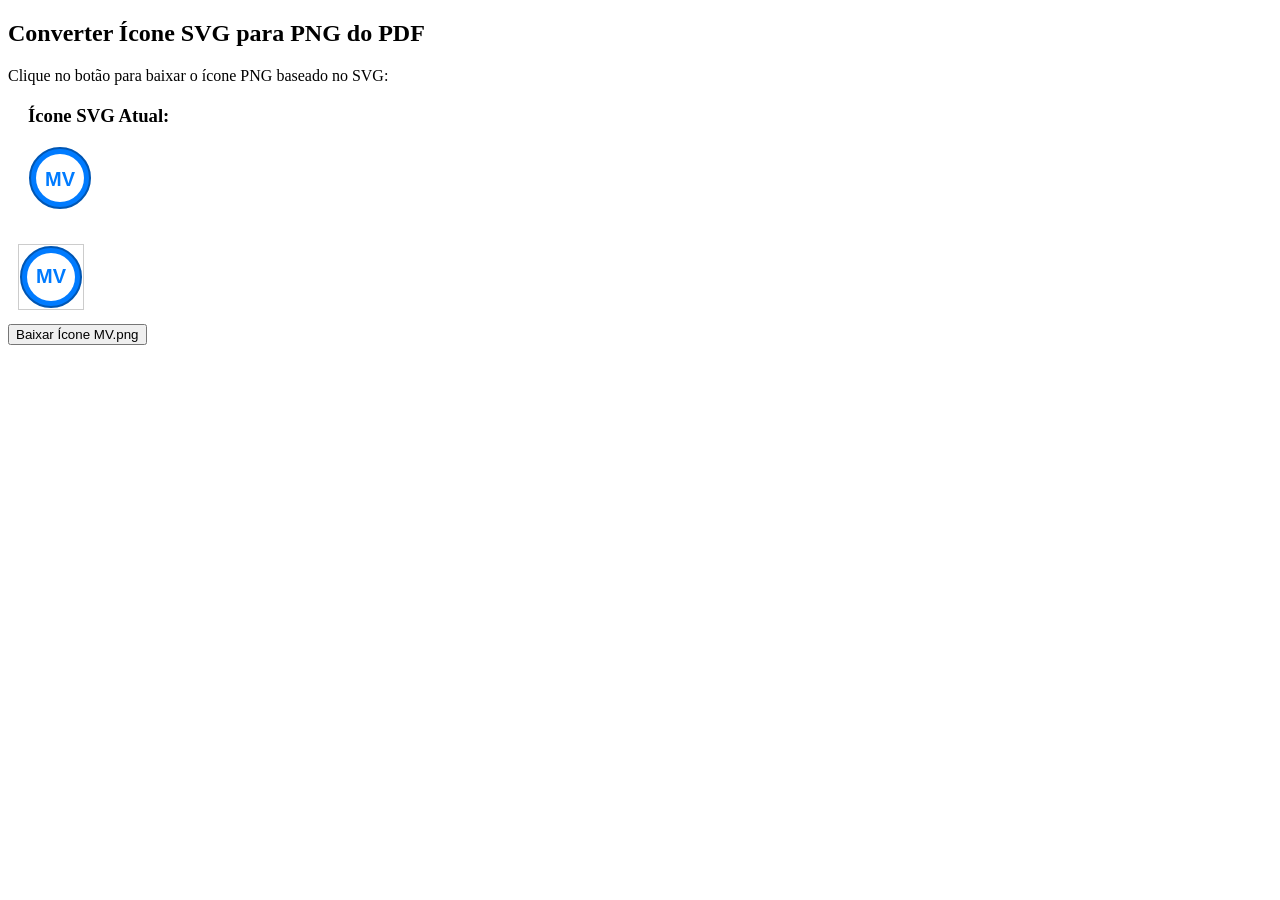
<file: images/converter_icone.html>
<!DOCTYPE html>
<html>
<head>
    <title>Converter Ícone SVG para PNG</title>
</head>
<body>
    <h2>Converter Ícone SVG para PNG do PDF</h2>
    <p>Clique no botão para baixar o ícone PNG baseado no SVG:</p>
    
    <div style="margin: 20px;">
        <h3>Ícone SVG Atual:</h3>
        <svg width="64" height="64" viewBox="0 0 64 64" xmlns="http://www.w3.org/2000/svg">
            <circle cx="32" cy="32" r="30" fill="#007bff" stroke="#0056b3" stroke-width="2"/>
            <circle cx="32" cy="32" r="24" fill="#ffffff"/>
            <text x="32" y="40" font-family="Arial, sans-serif" font-size="20" font-weight="bold" text-anchor="middle" fill="#007bff">MV</text>
        </svg>
    </div>
    
    <canvas id="canvas" width="64" height="64" style="border: 1px solid #ccc; margin: 10px;"></canvas>
    <br>
    <button onclick="downloadIcon()">Baixar Ícone MV.png</button>
    
    <script>
        const canvas = document.getElementById('canvas');
        const ctx = canvas.getContext('2d');
        
        // Desenhar o ícone baseado no SVG
        // Círculo externo azul
        ctx.fillStyle = '#007bff';
        ctx.beginPath();
        ctx.arc(32, 32, 30, 0, 2 * Math.PI);
        ctx.fill();
        
        // Borda do círculo externo
        ctx.strokeStyle = '#0056b3';
        ctx.lineWidth = 2;
        ctx.stroke();
        
        // Círculo interno branco
        ctx.fillStyle = '#ffffff';
        ctx.beginPath();
        ctx.arc(32, 32, 24, 0, 2 * Math.PI);
        ctx.fill();
        
        // Texto "MV" em azul
        ctx.fillStyle = '#007bff';
        ctx.font = 'bold 20px Arial, sans-serif';
        ctx.textAlign = 'center';
        ctx.textBaseline = 'middle';
        ctx.fillText('MV', 32, 32);
        
        function downloadIcon() {
            const link = document.createElement('a');
            link.download = 'icone_mv.png';
            link.href = canvas.toDataURL('image/png');
            link.click();
        }
    </script>
</body>
</html>
</file>
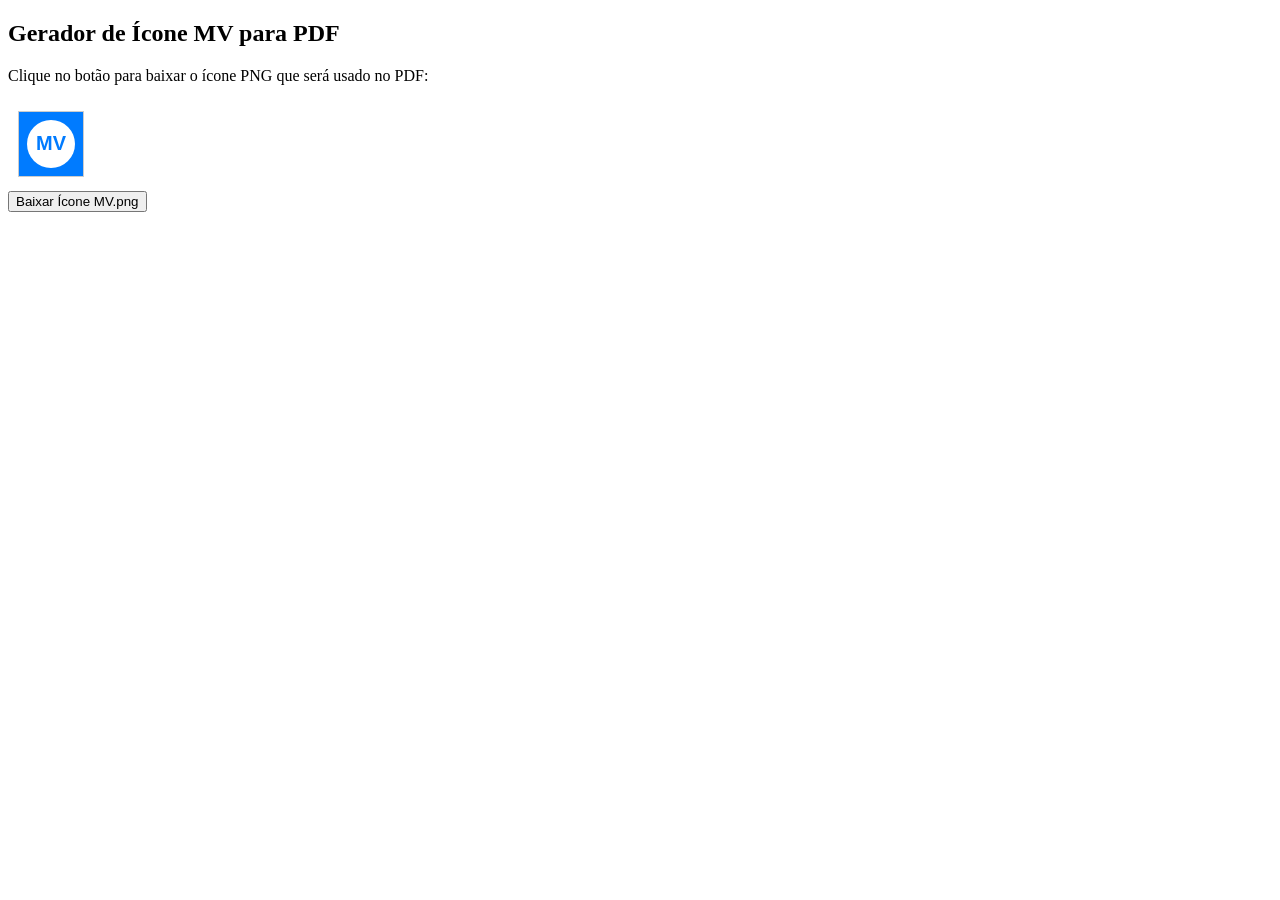
<file: images/ll.html>
<!DOCTYPE html>
<html>
<head>
    <title>Gerar Ícone MV PNG</title>
</head>
<body>
    <h2>Gerador de Ícone MV para PDF</h2>
    <p>Clique no botão para baixar o ícone PNG que será usado no PDF:</p>
    
    <canvas id="canvas" width="64" height="64" style="border: 1px solid #ccc; margin: 10px;"></canvas>
    <br>
    <button onclick="downloadIcon()">Baixar Ícone MV.png</button>
    
    <script>
        const canvas = document.getElementById('canvas');
        const ctx = canvas.getContext('2d');
        
        // Fundo azul
        ctx.fillStyle = '#007bff';
        ctx.fillRect(0, 0, 64, 64);
        
        // Círculo branco interno
        ctx.fillStyle = '#ffffff';
        ctx.beginPath();
        ctx.arc(32, 32, 24, 0, 2 * Math.PI);
        ctx.fill();
        
        // Texto "MV" em azul
        ctx.fillStyle = '#007bff';
        ctx.font = 'bold 20px Arial';
        ctx.textAlign = 'center';
        ctx.textBaseline = 'middle';
        ctx.fillText('MV', 32, 32);
        
        function downloadIcon() {
            const link = document.createElement('a');
            link.download = 'icone_mv.png';
            link.href = canvas.toDataURL();
            link.click();
        }
    </script>
</body>
</html>
</file>
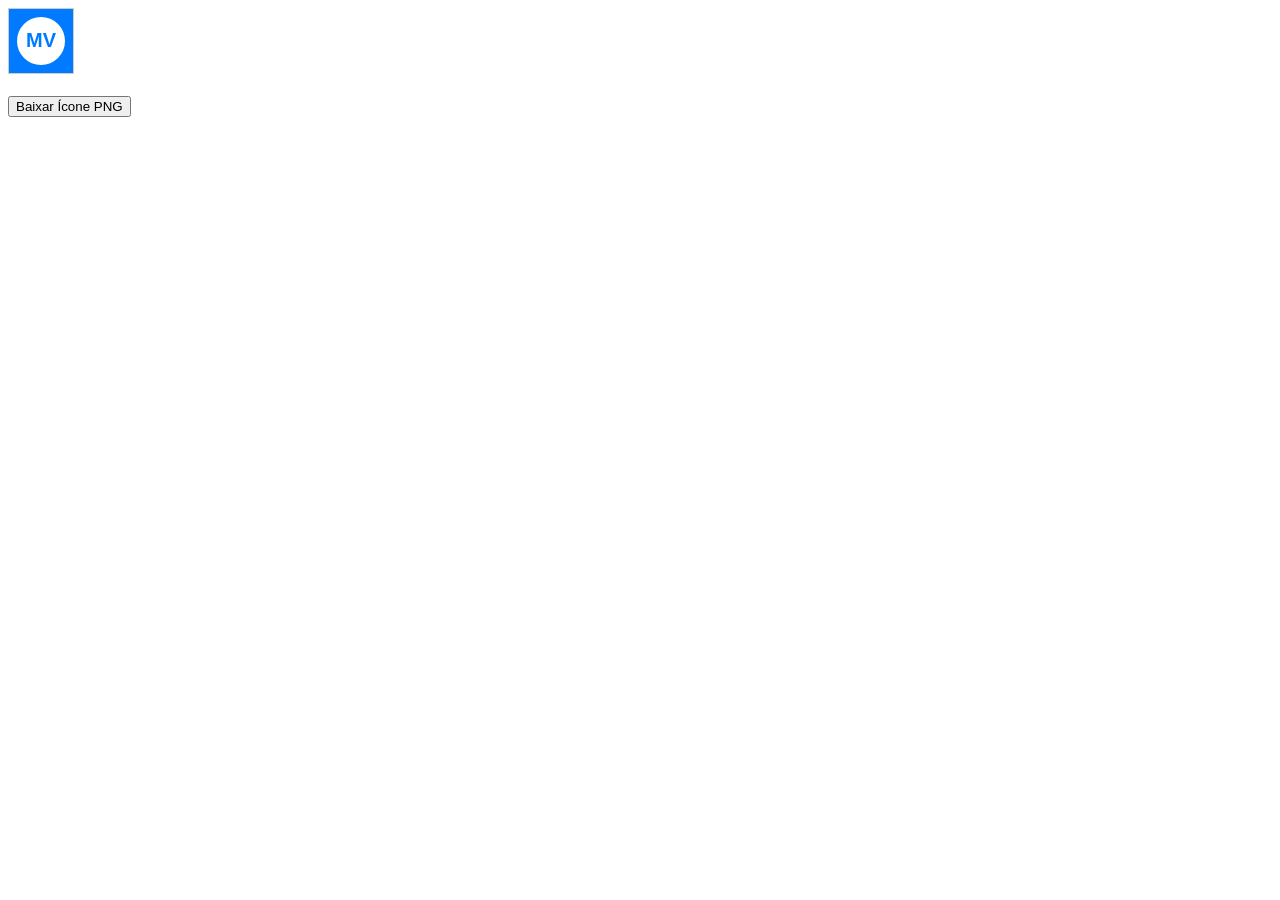
<file: images/uuu.html>
<!DOCTYPE html>
<html>
<head>
    <title>Gerar Ícone PNG</title>
</head>
<body>
    <canvas id="canvas" width="64" height="64" style="border: 1px solid #ccc;"></canvas>
    <br><br>
    <button onclick="downloadIcon()">Baixar Ícone PNG</button>
    
    <script>
        const canvas = document.getElementById('canvas');
        const ctx = canvas.getContext('2d');
        
        // Fundo azul
        ctx.fillStyle = '#007bff';
        ctx.fillRect(0, 0, 64, 64);
        
        // Círculo branco interno
        ctx.fillStyle = '#ffffff';
        ctx.beginPath();
        ctx.arc(32, 32, 24, 0, 2 * Math.PI);
        ctx.fill();
        
        // Texto "MV" em azul
        ctx.fillStyle = '#007bff';
        ctx.font = 'bold 20px Arial';
        ctx.textAlign = 'center';
        ctx.textBaseline = 'middle';
        ctx.fillText('MV', 32, 32);
        
        function downloadIcon() {
            const link = document.createElement('a');
            link.download = 'icone_mv.png';
            link.href = canvas.toDataURL();
            link.click();
        }
    </script>
</body>
</html>
</file>
